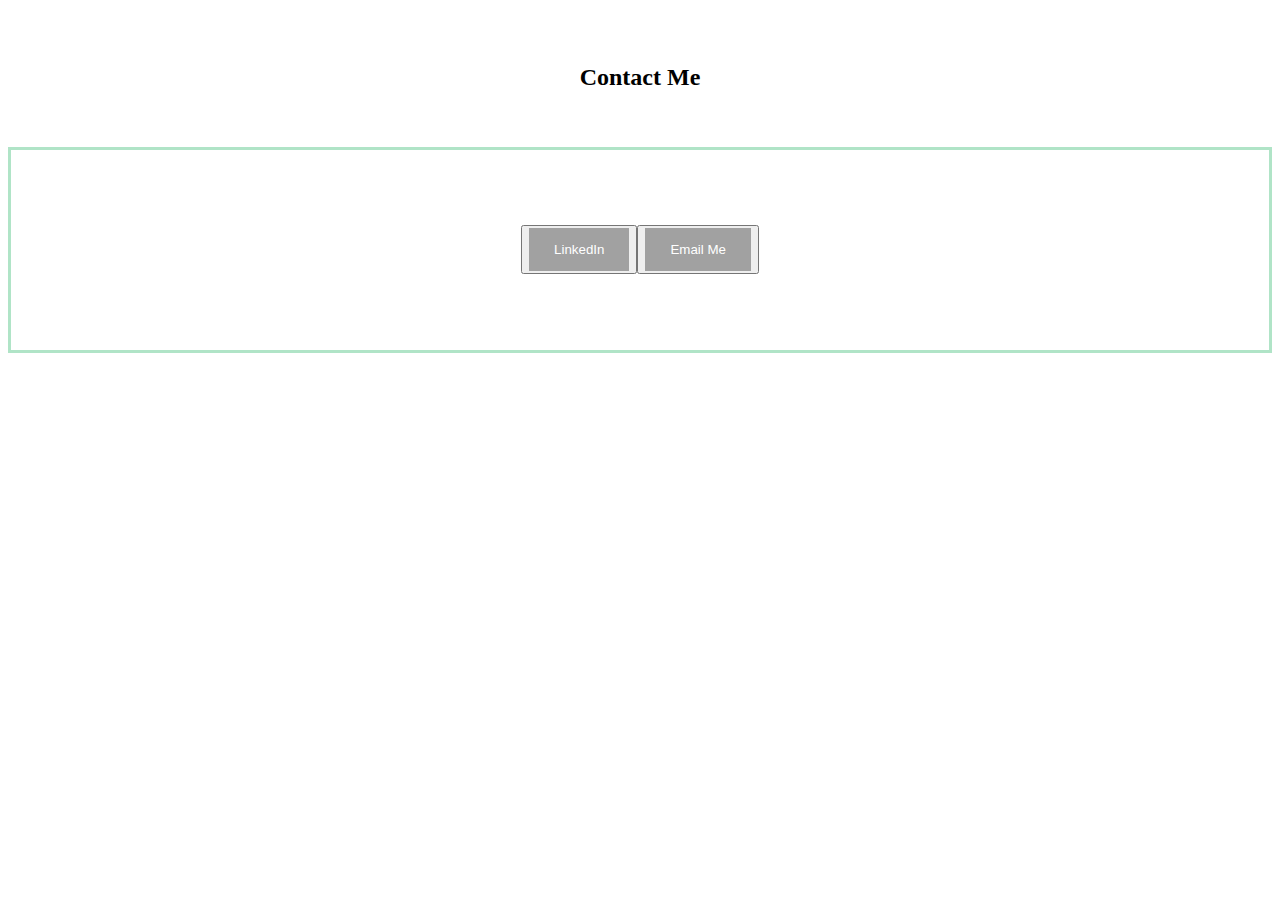
<file: contact.html>
<!DOCTYPE html>
<html>
    <body>
<br>
<br>
<h2 style="text-align: center;">Contact Me</h2>
<br>
<br>

    <!--<button class="button button1">Email Me</button>
    <button class="button button2">LinkedIn</button>
    
    
    </body>
    <style>
        .button {
          border: none;
          color: white;
          padding: 16px 32px;
          text-align: center;
          text-decoration: none;
          display: inline-block;
          font-size: 16px;
          margin: 4px 2px;
          transition-duration: 0.4s;
          cursor: pointer;
        }
        
        .button1 {
          background-color: white; 
          color: black; 
          border: 2px solid #5189dc;
        }
        
        .button1:hover {
          background-color: #5189dc;
          color: white;
        }
        
        .button2 {
          background-color: white; 
          color: black; 
          border: 2px solid #008CBA;
        }
        
        .button2:hover {
          background-color: #008CBA;
          color: white;
        }
        </style>
        
        <style>
            a:link, a:visited {
              background-color: #f44336;
              color: white;
              padding: 14px 25px;
              text-align: center;
              text-decoration: none;
              display:inline-block;
            }
            
            a:hover, a:active {
              background-color: red;
            }
            </style>
            </head>
            <body>
            
            <a href="https://www.linkedin.com/in/olivia-miles-b97140215/" target="_blank" >LinkedIn</a>
            
            </body>
            <style>
                a:link, a:visited {
                  background-color: #f44336;
                  color: white;
                  padding: 14px 25px;
                  text-align: center;
                  text-decoration: none;
                  display: inline-block;
                  
                  
                }
                
                a:hover, a:active {
                  background-color: red;
                }
                </style>
                </head>
                <body>
                
                <a href = "mailto: oliviakmiles28@gmail.com">Send Email</a>-->
                

                <style>
                    .button {
                      display: flex;
                      justify-content: center;
                      align-items: center;
                      height: 200px;
                      border: 3px solid rgb(176, 228, 199); 
                    }
                    </style>
                    </head>
                    <body>
                    
                    <div class="button">
                      <button><a href="https://www.linkedin.com/in/olivia-miles-b97140215/" target="_blank">LinkedIn</button></a>
                      <button><a href ="mailto: oliviakmiles28@gmail.com" target="_blank">Email Me</button></a>
                    </div>
                    <style>
                        a:link, a:visited {
                  background-color:rgb(161, 161, 161);
                  color: white;
                  padding: 14px 25px;
                  text-align: center;
                  text-decoration: none;
                  align-items: center;
                  display: inline-block;
                  
                  
                }
                
                a:hover, a:active {
                  background-color: rgb(0, 0, 0);
                }
                      </style>
                    
                
                    </body>
  
</html>
</file>
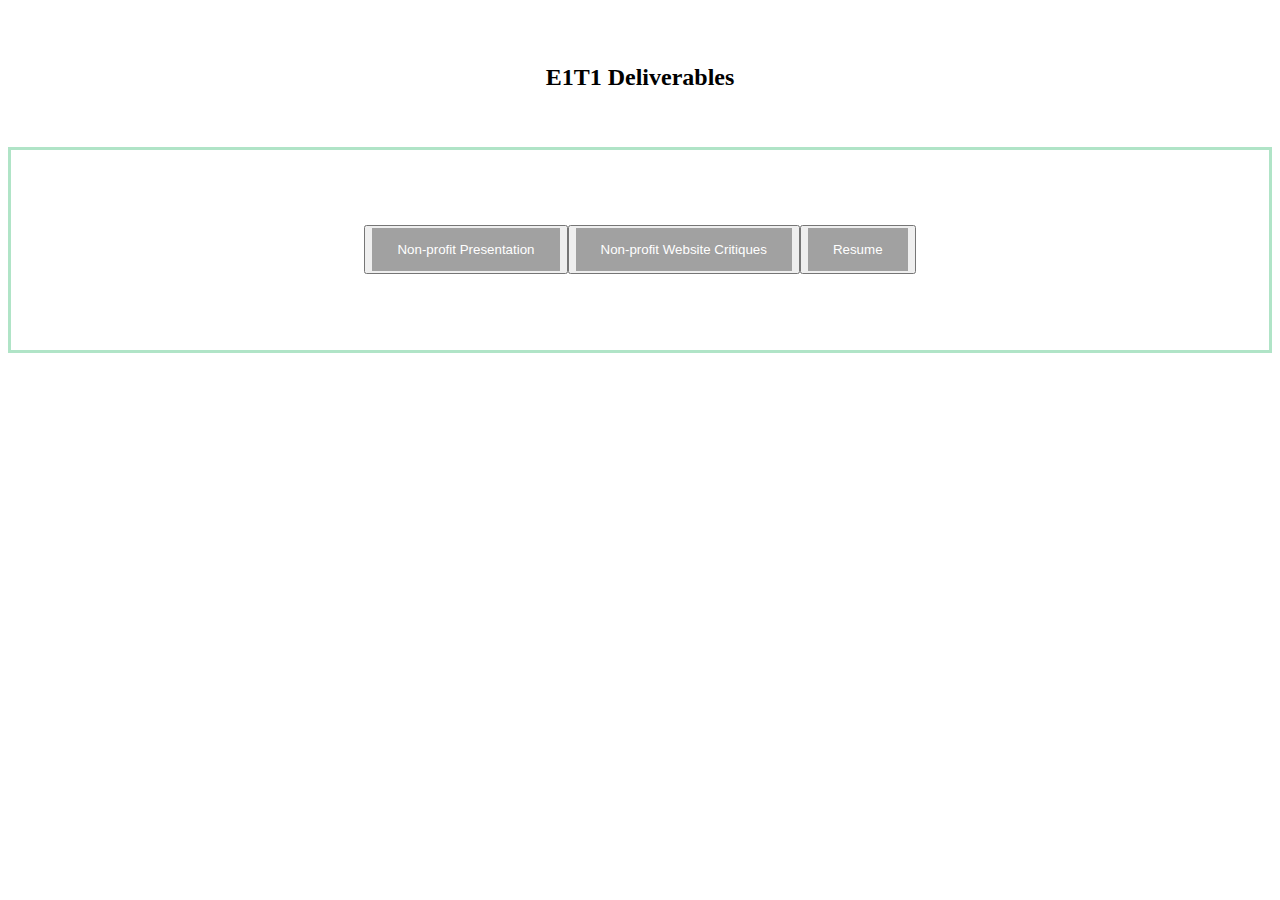
<file: deliverables.html>
<!DOCTYPE html>
<html>
    <body>
<br>
<br>
<h2 style="text-align: center;">E1T1 Deliverables</h2>
<br>
<br>
<style>
    .button {
      display: flex;
      justify-content: center;
      align-items: center;
      height: 200px;
      border: 3px solid rgb(176, 228, 199); 
    }
    </style>
    </head>
    <body>
    
    <div class="button">
      <button><a href="https://docs.google.com/presentation/d/1y4_1qs0u4iKPUmoRy6LD96uO6nUMCBHQ4Hp1fDC_wjM/edit#slide=id.p" target="_blank">Non-profit Presentation</button></a>
      <button><a href ="https://docs.google.com/document/d/1ojdXLDUR0zo-ZVJy1IBEP7_VHIOk7XvY6tdVO9h3Zlo/edit" target="_blank">Non-profit Website Critiques</button></a>
      <button><a href ="https://docs.google.com/document/d/1PXY28Ket7oUwhk03lbcs6y4DX8Uf7wZQc81PsXweYQ4/edit" target="_blank">Resume</button></a>
    </div>
    <style>
        a:link, a:visited {
            background-color:rgb(161, 161, 161);
            color: white;
            padding: 14px 25px;
            text-align: center;
            text-decoration: none;
            align-items: center;
            display: inline-block;
        }
        
        a:hover, a:active {
  background-color: rgb(0, 0, 0);
}


    </body>
    </html>
</file>
